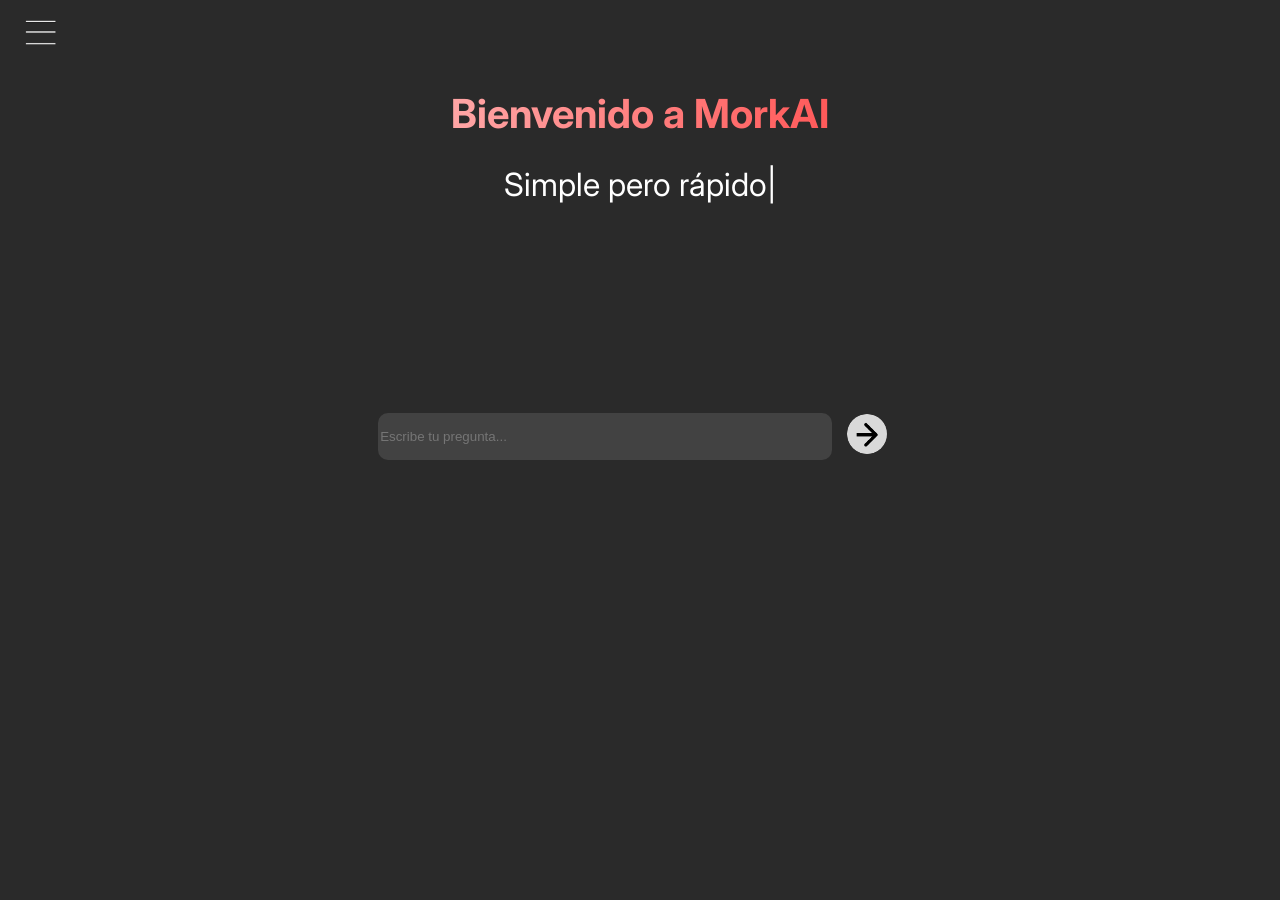
<file: ia/index.html>
<!DOCTYPE html>
<html lang="en">

<head>
    <meta charset="UTF-8">
    <meta name="viewport" content="width=device-width, initial-scale=1.0">
    <link rel="stylesheet" href="/ia/style.css">
    <link rel="shortcut icon" href="/img/logo.png">

    <title>Mork AI</title>
</head>

<body>
    <div class="parent">
        <div class="div1">
            <button onclick="toggleMenu()">
                <img src="/img/menu.png">
            </button>
            <div id="menu">

                <a href="/" style="text-decoration: none; color: white;">Inicio</a>
                <a href="/#contacto" style="text-decoration: none; color: white;">Ayuda</a>

            </div>
            <script>
                function toggleMenu() {
                    const menu = document.getElementById('menu');
                    menu.classList.toggle('mostrar');
                }
            </script>
        </div>



        <div class="div2"></div>
        <div class="div3"></div>
    </div>
    <div class="bienvenido">
        <h1>Bienvenido a MorkAI</h1>
        <div id="escritor" class="cursor">Simple pero</div>
        <script src="/ia/script.js"></script>
    </div>

    <div class="preguntar">
        <input type="text" id="search-input" placeholder="Escribe tu pregunta..."
            style="width: 450px; height: 45px; border-radius: 10px; background-color: #424242; color: white; border: none;">
        <button onclick="enviarPregunta()" style="color: white;"><img src="/img/enviar.png" draggable="false"
                style="border-radius: 100px; height: 40px;"></button>
        <div id="respuesta"></div>
    </div>


</body>

</html>
</file>
<file: ia/style.css>
@import url('https://fonts.googleapis.com/css2?family=Inter:ital,opsz,wght@0,14..32,100..900;1,14..32,100..900&display=swap');

body {
    background-color: #2A2A2A;
    color: white;
    font-family: 'inter';
}


.parent {
    display: grid;
    grid-template-columns: repeat(3, 1fr);
    grid-template-rows: repeat(1, 1fr);
    gap: 8px;
}

.div1 img {
    width: 35px;
}

.bienvenido {
    text-align: center;
}

#menu {
    display: none;
    padding: 10px;
    margin-top: 10px;
    border-radius: 20px;
    position: absolute;
    background-color: #424242;
    margin-left: 10px;
    text-align: left;
    width: 100px;
    height: 100px;
}

#menu.visible {
    display: flex;
    flex-direction: column;
    gap: 10px;
    font-size: 20px;
}

button {
    padding: 10px 15px;
    font-size: 16px;
    cursor: pointer;
    border: none;
    background-color: #2A2A2A;
}

h1 {
    background: linear-gradient(to right, #ffff, #FF0000);
    -webkit-background-clip: text;
    -webkit-text-fill-color: transparent;
    font-size: 40px;
}

#escritor {
    font-size: 2rem;
    white-space: nowrap;
}

.cursor::after {
    content: "|";
    animation: parpadeo 0.7s infinite;
}

@keyframes parpadeo {

    0%,
    100% {
        opacity: 1;
    }

    50% {
        opacity: 0;
    }
}

.preguntar {
    display: flex;
    align-items: center;
    justify-content: center;
    margin-top: 200px;
}
</file>
